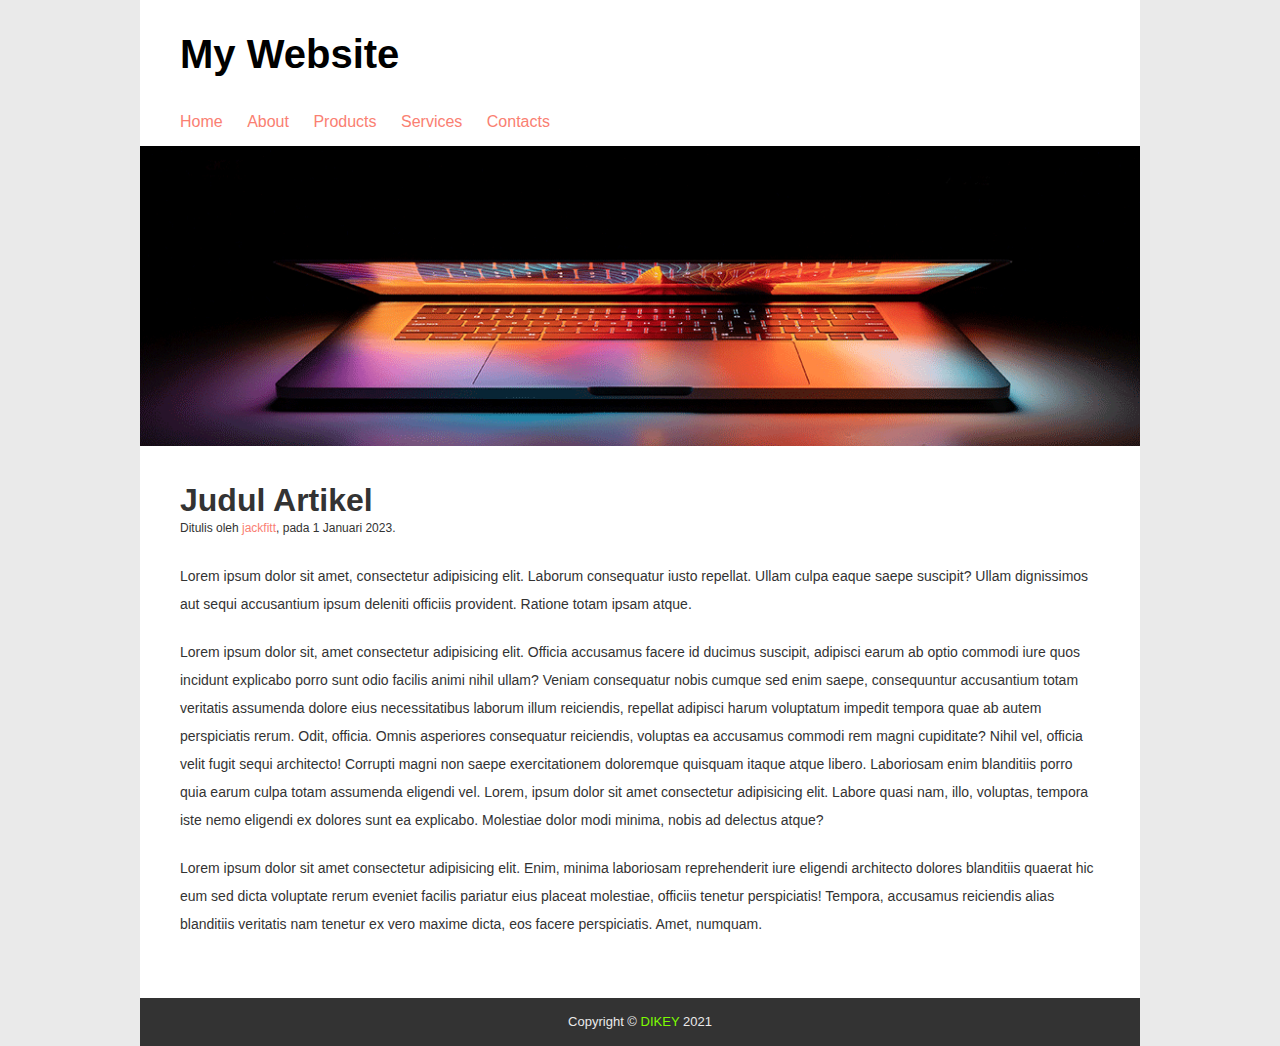
<file: 4website1/index.html>
<html lang="en">
<head>
    <meta charset="UTF-8">
    <meta http-equiv="X-UA-Compatible" content="IE=edge">
    <meta name="viewport" content="width=device-width, initial-scale=1.0">
    <title>My Website</title>
    <link rel="stylesheet" href="style.css">
</head>
<body>
    <div class="container">
        <div class="header">
            <h1>My Website</h1>
            <ul>
                <li><a href="#">Home</a></li>
                <li><a href="#">About</a></li>
                <li><a href="#">Products</a></li>
                <li><a href="#">Services</a></li>
                <li><a href="#">Contacts</a></li>
            </ul>
        </div>
        <div class="hero"></div>
        <div class="content">
            <h2>Judul Artikel</h2>
            <p class="penulis">Ditulis oleh <a href="#">jackfitt</a>, pada 1 Januari 2023.</p>

            <p>Lorem ipsum dolor sit amet, consectetur adipisicing elit. Laborum consequatur iusto repellat. Ullam culpa eaque saepe suscipit? Ullam dignissimos aut sequi accusantium ipsum deleniti officiis provident. Ratione totam ipsam atque.</p>
            <p>Lorem ipsum dolor sit, amet consectetur adipisicing elit. Officia accusamus facere id ducimus suscipit, adipisci earum ab optio commodi iure quos incidunt explicabo porro sunt odio facilis animi nihil ullam? Veniam consequatur nobis cumque sed enim saepe, consequuntur accusantium totam veritatis assumenda dolore eius necessitatibus laborum illum reiciendis, repellat adipisci harum voluptatum impedit tempora quae ab autem perspiciatis rerum. Odit, officia. Omnis asperiores consequatur reiciendis, voluptas ea accusamus commodi rem magni cupiditate? Nihil vel, officia velit fugit sequi architecto! Corrupti magni non saepe exercitationem doloremque quisquam itaque atque libero. Laboriosam enim blanditiis porro quia earum culpa totam assumenda eligendi vel. Lorem, ipsum dolor sit amet consectetur adipisicing elit. Labore quasi nam, illo, voluptas, tempora iste nemo eligendi ex dolores sunt ea explicabo. Molestiae dolor modi minima, nobis ad delectus atque?</p>
            <p>Lorem ipsum dolor sit amet consectetur adipisicing elit. Enim, minima laboriosam reprehenderit iure eligendi architecto dolores blanditiis quaerat hic eum sed dicta voluptate rerum eveniet facilis pariatur eius placeat molestiae, officiis tenetur perspiciatis! Tempora, accusamus reiciendis alias blanditiis veritatis nam tenetur ex vero maxime dicta, eos facere perspiciatis. Amet, numquam.</p>
        </div>
        <div class="footer">
            <p>Copyright &copy <a href="#">DIKEY</a> 2021</p>
        </div>
    </div>
</body>
</html>
</file>
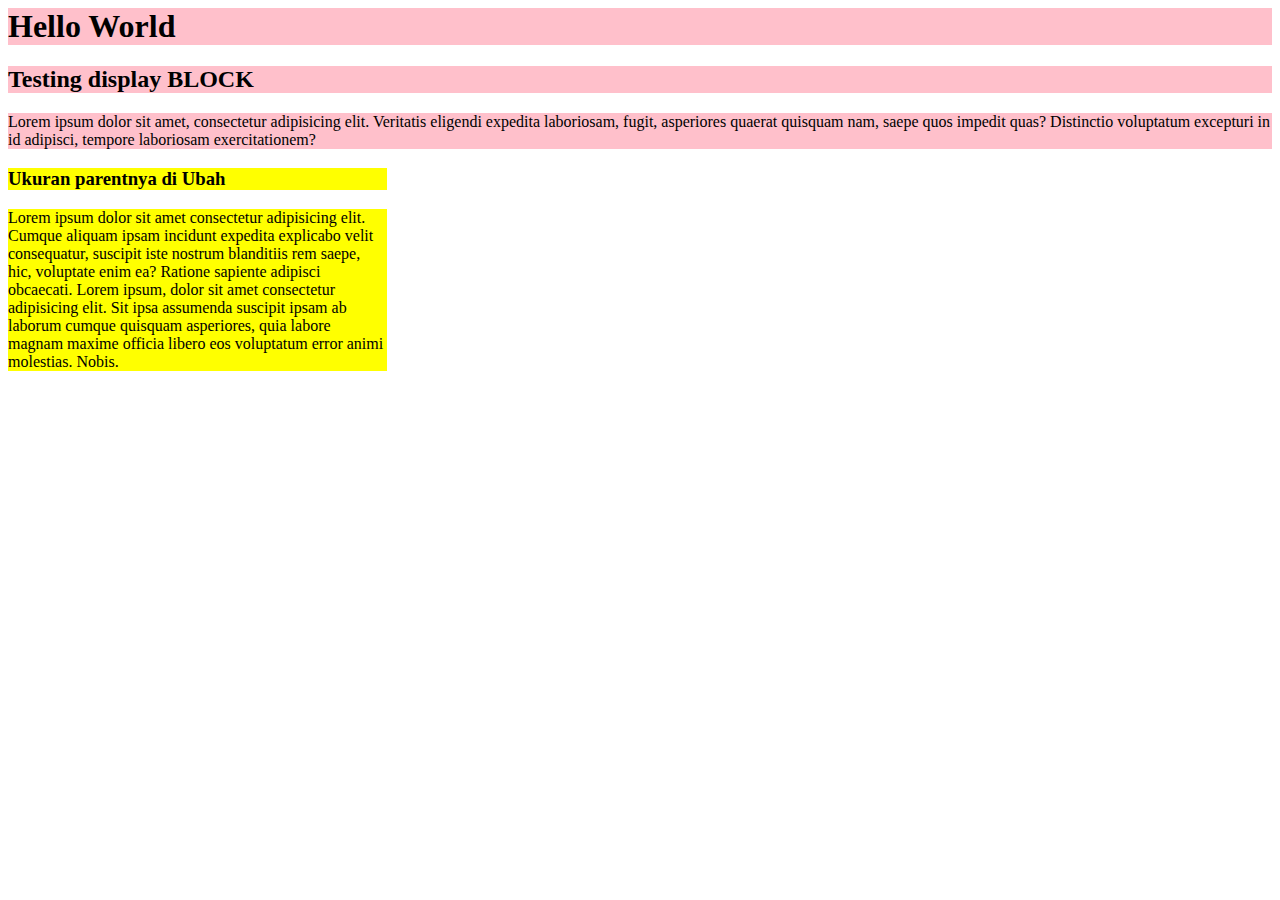
<file: 1display/block.html>
<html lang="en">
<head>
    <meta charset="UTF-8">
    <meta http-equiv="X-UA-Compatible" content="IE=edge">
    <meta name="viewport" content="width=device-width, initial-scale=1.0">
    <title>CSS Layouting - Display Block</title>
    <style>
        h1, h2, p {
            background-color: pink;
        }
        .parent {
            width: 30%;
        }
        .parent h3, 
        .parent p {
            background-color: yellow;
        }
    </style>
</head>
<body>
    <!-- lebar dan tingginya mengikuti ukuran browser atau parentnya -->
    <h1>Hello World</h1>
    <h2>Testing display BLOCK</h2>
    <p>Lorem ipsum dolor sit amet, consectetur adipisicing elit. Veritatis eligendi expedita laboriosam, fugit, asperiores quaerat quisquam nam, saepe quos impedit quas? Distinctio voluptatum excepturi in id adipisci, tempore laboriosam exercitationem?</p>

    <div class="parent">
        <h3>Ukuran parentnya di Ubah</h3>
        <p>Lorem ipsum dolor sit amet consectetur adipisicing elit. Cumque aliquam ipsam incidunt expedita explicabo velit consequatur, suscipit iste nostrum blanditiis rem saepe, hic, voluptate enim ea? Ratione sapiente adipisci obcaecati. Lorem ipsum, dolor sit amet consectetur adipisicing elit. Sit ipsa assumenda suscipit ipsam ab laborum cumque quisquam asperiores, quia labore magnam maxime officia libero eos voluptatum error animi molestias. Nobis.</p>
    </div>
</body>
</html>
</file>
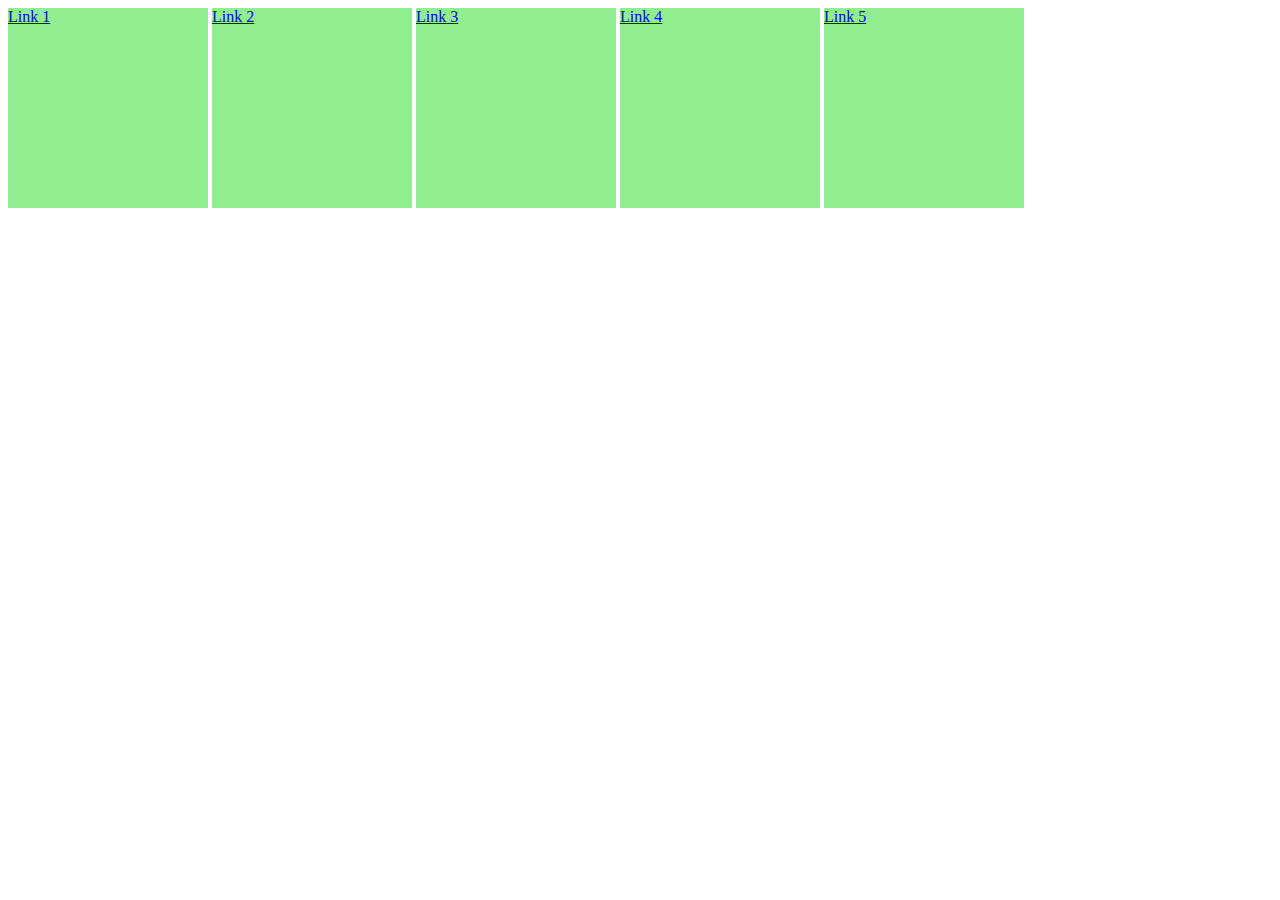
<file: 1display/inline-block.html>
<html lang="en">
<head>
    <meta charset="UTF-8">
    <meta http-equiv="X-UA-Compatible" content="IE=edge">
    <meta name="viewport" content="width=device-width, initial-scale=1.0">
    <title>CSS Layouting - Display Inline-Block</title>
    <style>
        a{
            display: inline-block;
            background-color: lightgreen;
            /* jika displaynya inline-block maka bisa diatur tinggi dan lebarnya */
            width: 200px;
            height: 200px;
        }
    </style>
</head>
<body>
     <a href="#">Link 1</a>
     <a href="#">Link 2</a>
     <a href="#">Link 3</a>
     <a href="#">Link 4</a>
     <a href="#">Link 5</a>
</body>
</html>
</file>
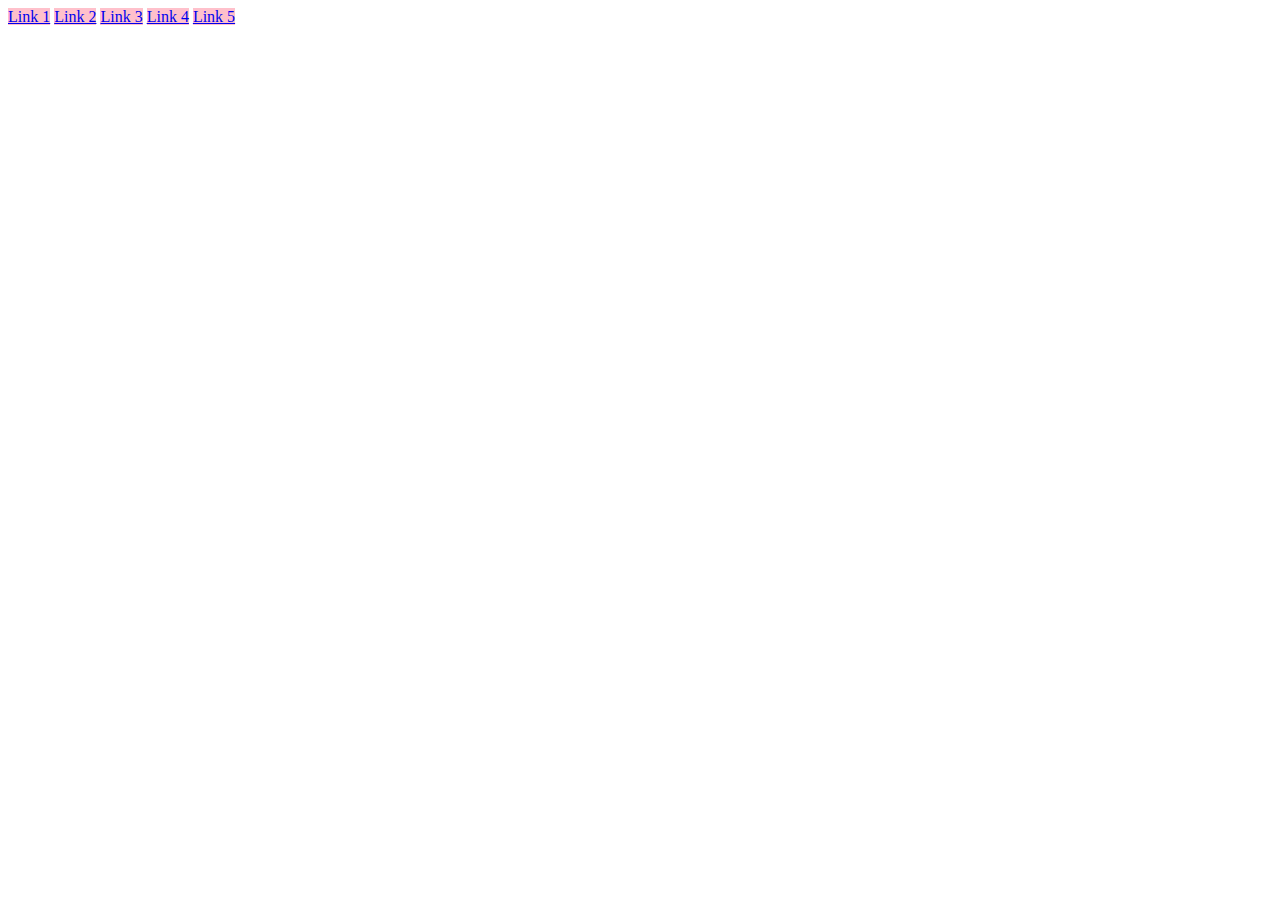
<file: 1display/inline.html>
<html lang="en">
<head>
    <meta charset="UTF-8">
    <meta http-equiv="X-UA-Compatible" content="IE=edge">
    <meta name="viewport" content="width=device-width, initial-scale=1.0">
    <title>CSS Layouting - Display Inline</title>

    <style>
        a{
            background-color: pink;
            /* default displaynya adalah inline */
            /* tidak pengaruh jika diubah width maupun heightnya */
            width: 200px;
            height: 200px;
        }
    </style>
</head>
<body>
    <!-- Lebar dan tinggi defaultnya sesuai dengan kontennya, kecuali tag <img> -->
    <a href="#">Link 1</a>
    <a href="#">Link 2</a>
    <a href="#">Link 3</a>
    <a href="#">Link 4</a>
    <a href="#">Link 5</a>
</body>
</html>
</file>
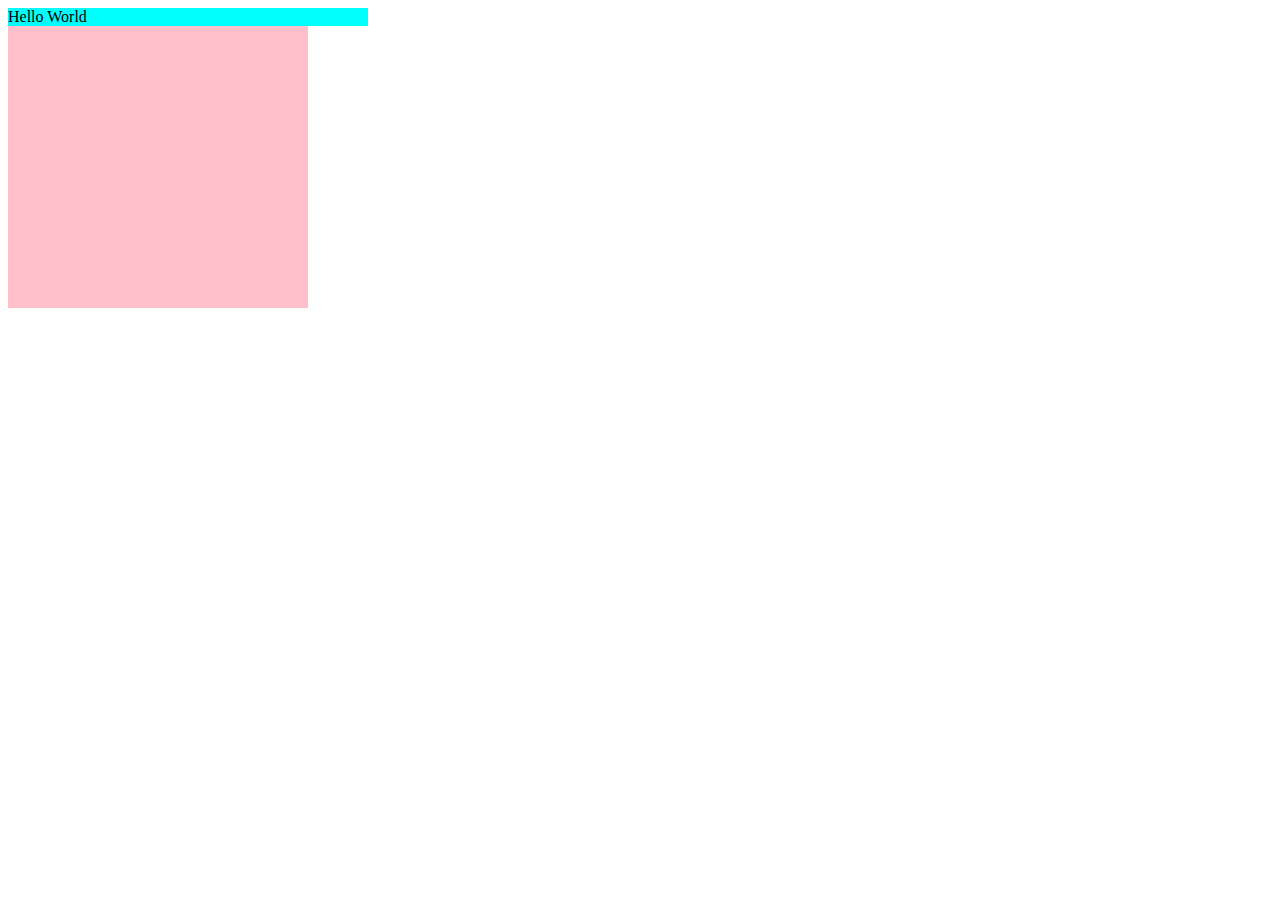
<file: 2dimensi-overflow/dimensi.html>
<html lang="en">
<head>
    <meta charset="UTF-8">
    <meta http-equiv="X-UA-Compatible" content="IE=edge">
    <meta name="viewport" content="width=device-width, initial-scale=1.0">
    <title>CSS Layouting - Dimensi</title>
    <style>
        .satu {
            width: 300px;
            height: 300px;
            background-color: pink;
        }
        .dua {
           width: 120%; 
           background-color: aqua;
        }
    </style>
</head>
<body>
    <div class="satu">
        <div class="dua">Hello World</div>
    </div>
</body>
</html>
</file>
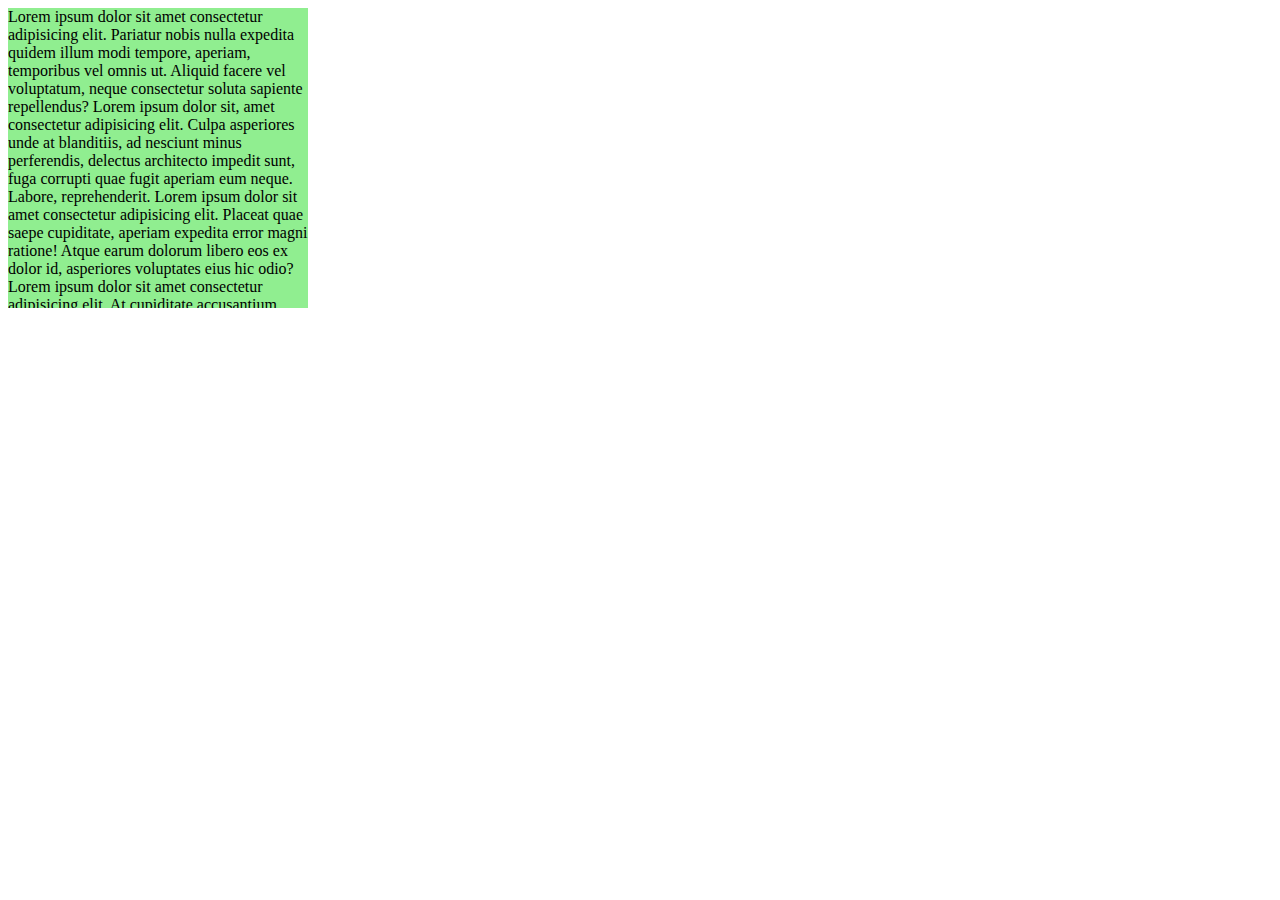
<file: 2dimensi-overflow/overflow.html>
<html lang="en">
<head>
    <meta charset="UTF-8">
    <meta http-equiv="X-UA-Compatible" content="IE=edge">
    <meta name="viewport" content="width=device-width, initial-scale=1.0">
    <title>CSS Layouting - Overflow</title>
    <style>
        .over {
            background-color: lightgreen;
            width: 300px;
            height: 300px;
            overflow: auto;
        }
    </style>
</head>
<body>
    <!-- value dari overflow : 
        visible -> akan menampilkan semua konten yang ada pada parentnya
        auto    -> otomatis akan membuat scroll ketika konten melebihi ukuran parentnya
        hidden  -> otomatis menyembunyikan konten yang keluar dari parentnya
        scroll  -> selalu menampilkan scroll baik itu kontennya sedikit ataupun melebihi ukuran parentnya
    -->
    <div class="over">
        Lorem ipsum dolor sit amet consectetur adipisicing elit. Pariatur nobis nulla expedita quidem illum modi tempore, aperiam, temporibus vel omnis ut. Aliquid facere vel voluptatum, neque consectetur soluta sapiente repellendus? Lorem ipsum dolor sit, amet consectetur adipisicing elit. Culpa asperiores unde at blanditiis, ad nesciunt minus perferendis, delectus architecto impedit sunt, fuga corrupti quae fugit aperiam eum neque. Labore, reprehenderit. Lorem ipsum dolor sit amet consectetur adipisicing elit. Placeat quae saepe cupiditate, aperiam expedita error magni ratione! Atque earum dolorum libero eos ex dolor id, asperiores voluptates eius hic odio? Lorem ipsum dolor sit amet consectetur adipisicing elit. At cupiditate accusantium saepe sed debitis aspernatur tenetur laudantium quibusdam, molestias numquam, voluptatibus sint dicta nemo incidunt unde commodi quae, earum distinctio? Lorem ipsum dolor sit amet consectetur adipisicing elit. Laborum asperiores fugiat, id ipsam cum tempora ut delectus beatae expedita necessitatibus rerum qui adipisci nemo sapiente dicta aliquam dolore hic inventore.
    </div>
</body>
</html>
</file>
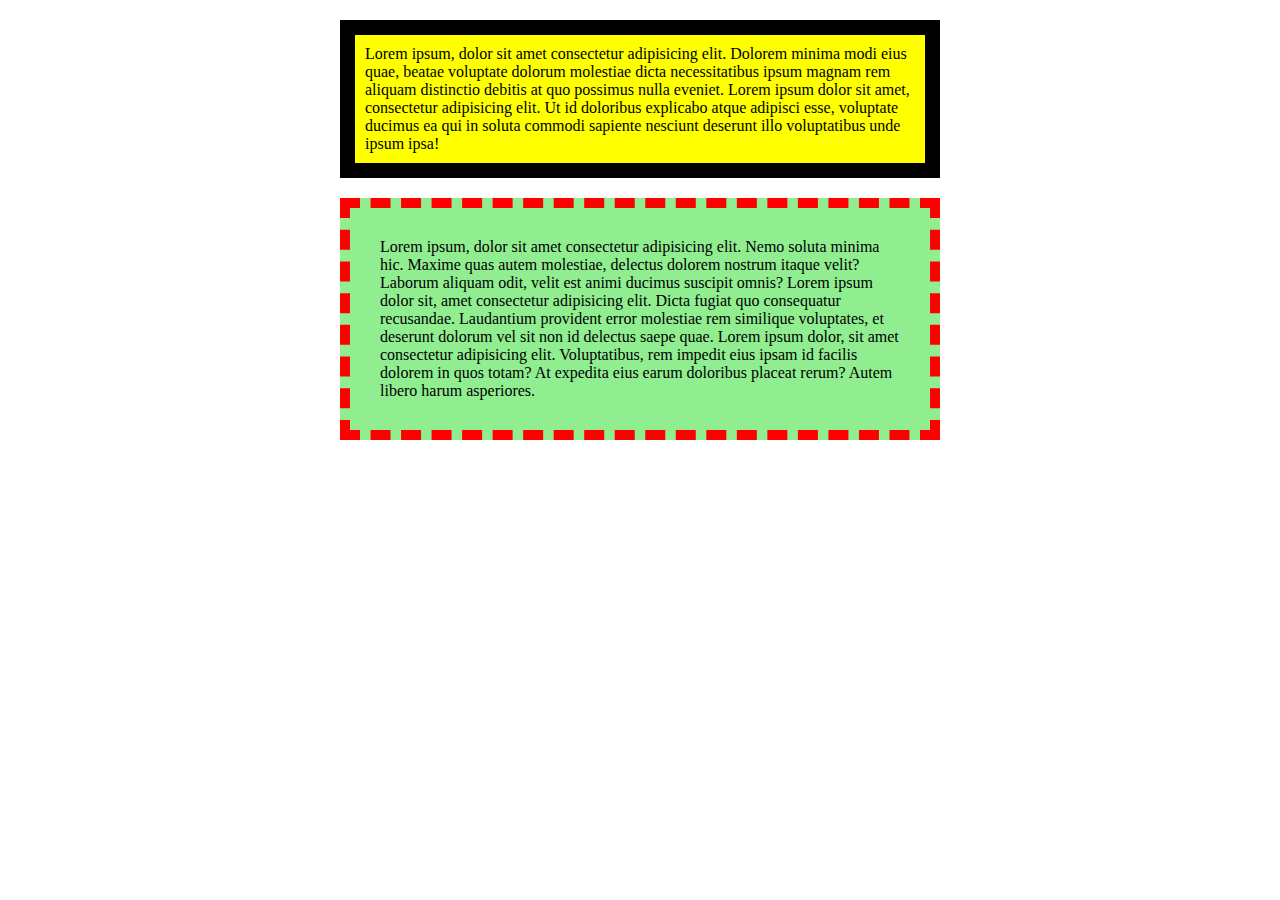
<file: 3box-model/box-sizing.html>
<html lang="en">
<head>
    <meta charset="UTF-8">
    <meta http-equiv="X-UA-Compatible" content="IE=edge">
    <meta name="viewport" content="width=device-width, initial-scale=1.0">
    <title>CSS Layouting - Box Sizing</title>
    <link rel="stylesheet" href="style-box.css">
</head>
<body>
    <div class="satu">
        Lorem ipsum, dolor sit amet consectetur adipisicing elit. Dolorem minima modi eius quae, beatae voluptate dolorum molestiae dicta necessitatibus ipsum magnam rem aliquam distinctio debitis at quo possimus nulla eveniet. Lorem ipsum dolor sit amet, consectetur adipisicing elit. Ut id doloribus explicabo atque adipisci esse, voluptate ducimus ea qui in soluta commodi sapiente nesciunt deserunt illo voluptatibus unde ipsum ipsa!
    </div>

    <div class="dua">
        Lorem ipsum, dolor sit amet consectetur adipisicing elit. Nemo soluta minima hic. Maxime quas autem molestiae, delectus dolorem nostrum itaque velit? Laborum aliquam odit, velit est animi ducimus suscipit omnis? Lorem ipsum dolor sit, amet consectetur adipisicing elit. Dicta fugiat quo consequatur recusandae. Laudantium provident error molestiae rem similique voluptates, et deserunt dolorum vel sit non id delectus saepe quae. Lorem ipsum dolor, sit amet consectetur adipisicing elit. Voluptatibus, rem impedit eius ipsam id facilis dolorem in quos totam? At expedita eius earum doloribus placeat rerum? Autem libero harum asperiores.
    </div>
</body>
</html>
</file>
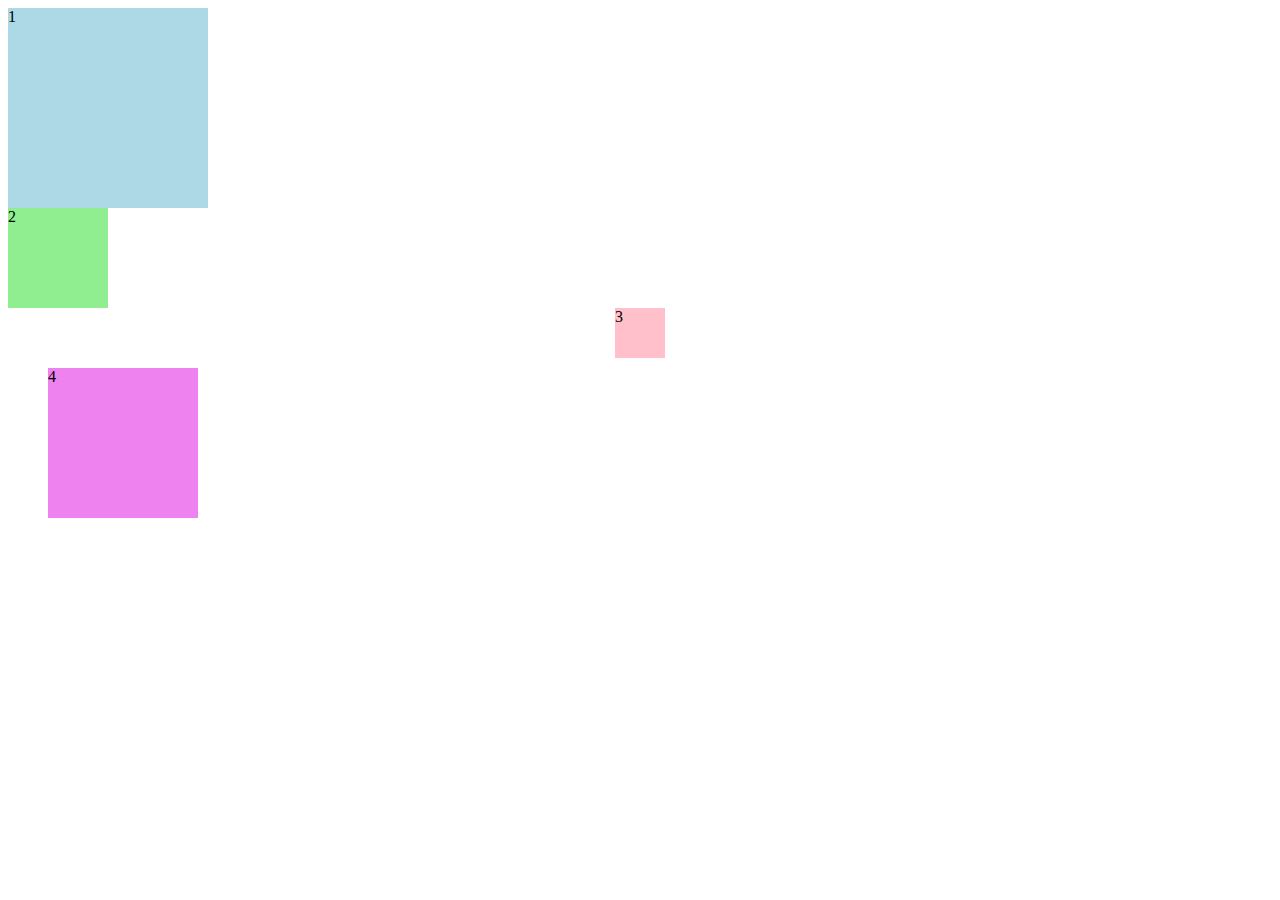
<file: 3box-model/margin.html>
<html lang="en">
<head>
    <meta charset="UTF-8">
    <meta http-equiv="X-UA-Compatible" content="IE=edge">
    <meta name="viewport" content="width=device-width, initial-scale=1.0">
    <title>CSS Layouting - Margin</title>
    <link rel="stylesheet" href="style.css">
</head>
<body>
    <div class="satu">1</div>
    <div class="dua">2</div>
    <div class="tiga">3</div>
    <div class="empat">4</div>
</body>
</html>
</file>
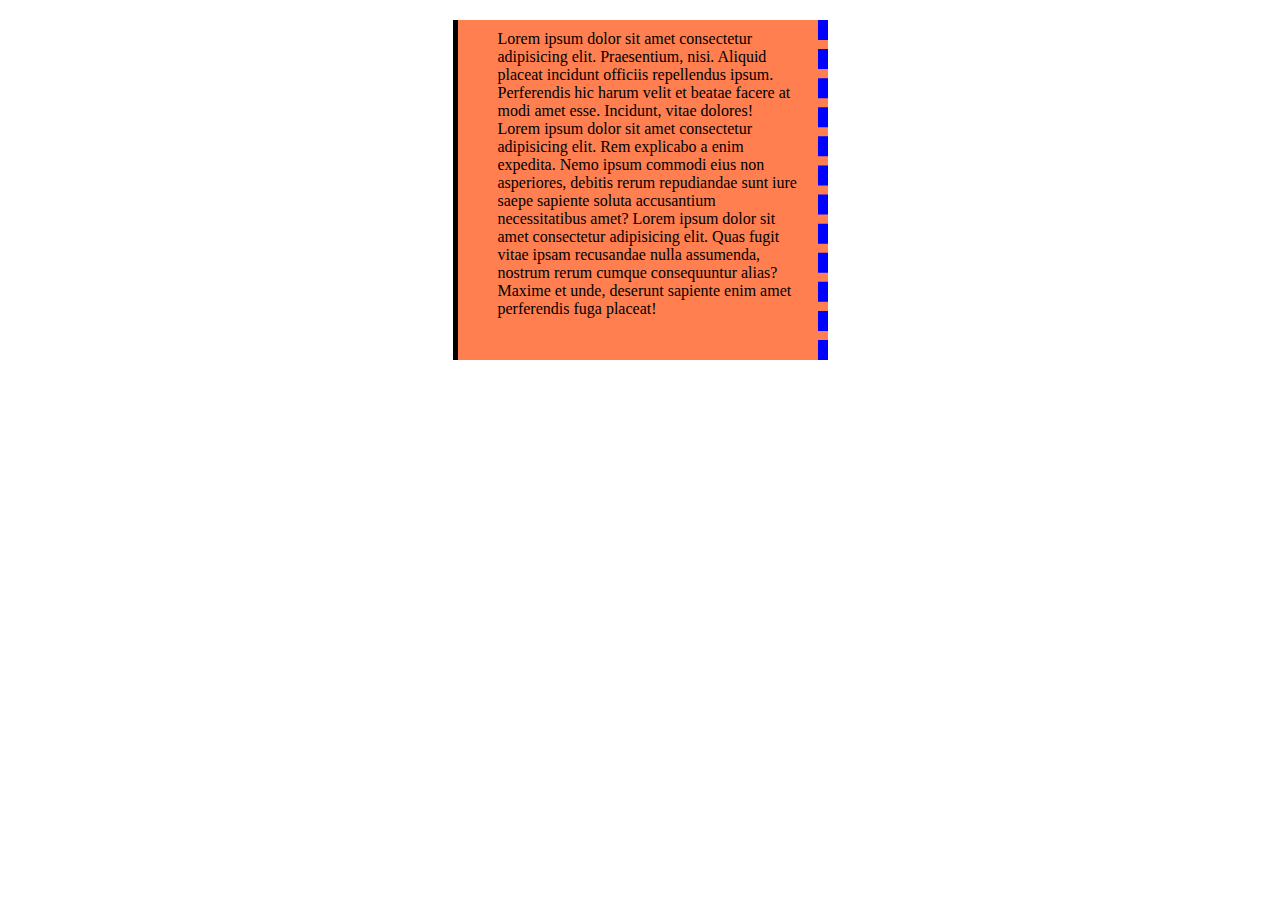
<file: 3box-model/padding-border.html>
<html lang="en">
<head>
    <meta charset="UTF-8">
    <meta http-equiv="X-UA-Compatible" content="IE=edge">
    <meta name="viewport" content="width=device-width, initial-scale=1.0">
    <title>CSS Layouting - Padding & Border</title>
    <link rel="stylesheet" href="style.css">
</head>
<body>
    <div class="padd">Lorem ipsum dolor sit amet consectetur adipisicing elit. Praesentium, nisi. Aliquid placeat incidunt officiis repellendus ipsum. Perferendis hic harum velit et beatae facere at modi amet esse. Incidunt, vitae dolores! Lorem ipsum dolor sit amet consectetur adipisicing elit. Rem explicabo a enim expedita. Nemo ipsum commodi eius non asperiores, debitis rerum repudiandae sunt iure saepe sapiente soluta accusantium necessitatibus amet? Lorem ipsum dolor sit amet consectetur adipisicing elit. Quas fugit vitae ipsam recusandae nulla assumenda, nostrum rerum cumque consequuntur alias? Maxime et unde, deserunt sapiente enim amet perferendis fuga placeat!</div>
</body>
</html>
</file>
<file: 3box-model/style-box.css>
/* BOX SIZING */
/* Supaya ketika ingin menambah padding atau border, ukuran kotaknya tidak berubah.
*/

div {
    width: 600px;
    margin: 20px auto;
    /* membuat ukuran boxnya tetap */
    box-sizing: border-box;
}

.satu {
    background-color: yellow;
    padding: 10px;
    border: 15px solid black;
}

.dua {
    background-color: lightgreen;
    padding: 30px;
    border: 10px dashed red;
}
</file>
<file: 3box-model/style.css>
/* MARGIN */

/* Overlapping Margin 
    margin vertical tidak saling menambahkan, hanya mengambil nilai terbesar
    margin horizontal akan menjumlahkan nilai marginnya dari kedua elemen. 
*/

/* Negatif Margin
    akan membuat elemen bergerak berlawanan arah dan menimpa elemen sebelumnya, dan elemen setelahnya akan ikut bergerak.
 */

/* Nilai Margin Khusus yaitu AUTO
    Nilai ini khusus untuk margin kiri dan kanan, dan akan menekan elemen ke bagian tengah parentnya.  
*/
.satu {
    background-color: lightblue;
    width: 200px;
    height: 200px;
    /* margin-left: 30px; */
    /* margin-bottom: 100px; */
}
.dua {
    background-color: lightgreen;
    width: 100px;
    height: 100px;

    /* margin negatif */
    /* margin-top: -150px; */
}
.tiga {
    background-color: pink;
    width: 50px;
    height: 50px;

    /* nilai margin khusus AUTO */
    margin-left: auto;
    margin-right: auto;
}

/* Shorthand */
.empat {
    background-color: violet;
    width: 150px;
    height: 150px;

    /* satu nilai
        margin: 00px; -> nilai yang sama keempat sisinya
    */
    margin: 30px;

    /* dua nilai
        margin: [top-bottom] [left-right];
    */
    margin: 50px auto;

    /* tiga nilai
        margin: [top] [left-right] [bottom];
    */
    margin: 100px auto 20px;

    /* empat nilai
        margin: [top] [right] [bottom] [left];
    */
    margin: 10px 20px 30px 40px;
}




/* PADDING & BORDER */ 
/*  padding tidak bisa diberi nilai negatif 
    padding tidak memiliki nilai auto
    padding mempengaruhi boxnya
*/

div.padd {
    width: 300px;
    height: 300px;
    background-color: coral;
    margin: 20px auto;

    /* penulisan padding sama dengan margin */
    padding: 10px 20px 30px 40px;

    /*  format penulisan border -> border: width style color; 
        style
            ->  solid
            ->  dotted
            ->  dashed
            ->  double
    */
    border-left: 5px solid black;
    border-right: 10px dashed blue;
}
</file>
<file: 4website1/style.css>
/* CSS reset by mayerweb.com */
html, body, div, span, applet, object, iframe,
h1, h2, h3, h4, h5, h6, p, blockquote, pre,
a, abbr, acronym, address, big, cite, code,
del, dfn, em, img, ins, kbd, q, s, samp,
small, strike, strong, sub, sup, tt, var,
b, u, i, center,
dl, dt, dd, ol, ul, li,
fieldset, form, label, legend,
table, caption, tbody, tfoot, thead, tr, th, td,
article, aside, canvas, details, embed, 
figure, figcaption, footer, header, hgroup, 
menu, nav, output, ruby, section, summary,
time, mark, audio, video {
	margin: 0;
	padding: 0;
	border: 0;
	font-size: 100%;
	font: inherit;
	vertical-align: baseline;
}
/* HTML5 display-role reset for older browsers */
article, aside, details, figcaption, figure, 
footer, header, hgroup, menu, nav, section {
	display: block;
}
body {
	line-height: 1;
}
ol, ul {
	list-style: none;
}
blockquote, q {
	quotes: none;
}
blockquote:before, blockquote:after,
q:before, q:after {
	content: '';
	content: none;
}
table {
	border-collapse: collapse;
	border-spacing: 0;
}

/* Custom CSS */

body {
    background-color: #eaeaea;
    font: 16px/28px arial, sans-serif;
}

.container {
    width: 1000px;
    margin: auto;
    background-color: #fff;
}

.header {
    padding: 30px 30px 10px 30px;
}

.header h1 {
    font-size: 40px;
    font-weight: bold;
    padding: 10px;
}

.header ul li {
    display: inline-block;
    margin: 30px 0px 0px 0px;
}

.header a {
    color: salmon;
    text-decoration: none;
    padding: 10px;
}

.header a:hover {
    color: #fff;
    background-color: #333;
}

.hero {
    height: 300px;
    background-image: url(img/hero.png);
    background-size: cover;
    background-position: 0 -120px;
}

.content {
    padding: 40px;
}

.content h2 {
    font-size: 32px;
    font-weight: bold;
    color: #333;
}

.content .penulis {
    font-size: 12px;
}

.content a {
    color: salmon;
    text-decoration: none;
}

.content a:hover {
    text-decoration: underline;
}

.content p {
    font-size: 14px;
    margin-bottom: 20px;
    color: #333;
}

.footer {
    padding: 10px 0px;
    background-color: #333 ;
}

.footer p {
    font-size: small;
    color: #eaeaea;
    text-align: center;
}

.footer p a {
    color: lawngreen;
    text-decoration: none;
}

.footer p a:hover {
    font-size: medium;
}
</file>
